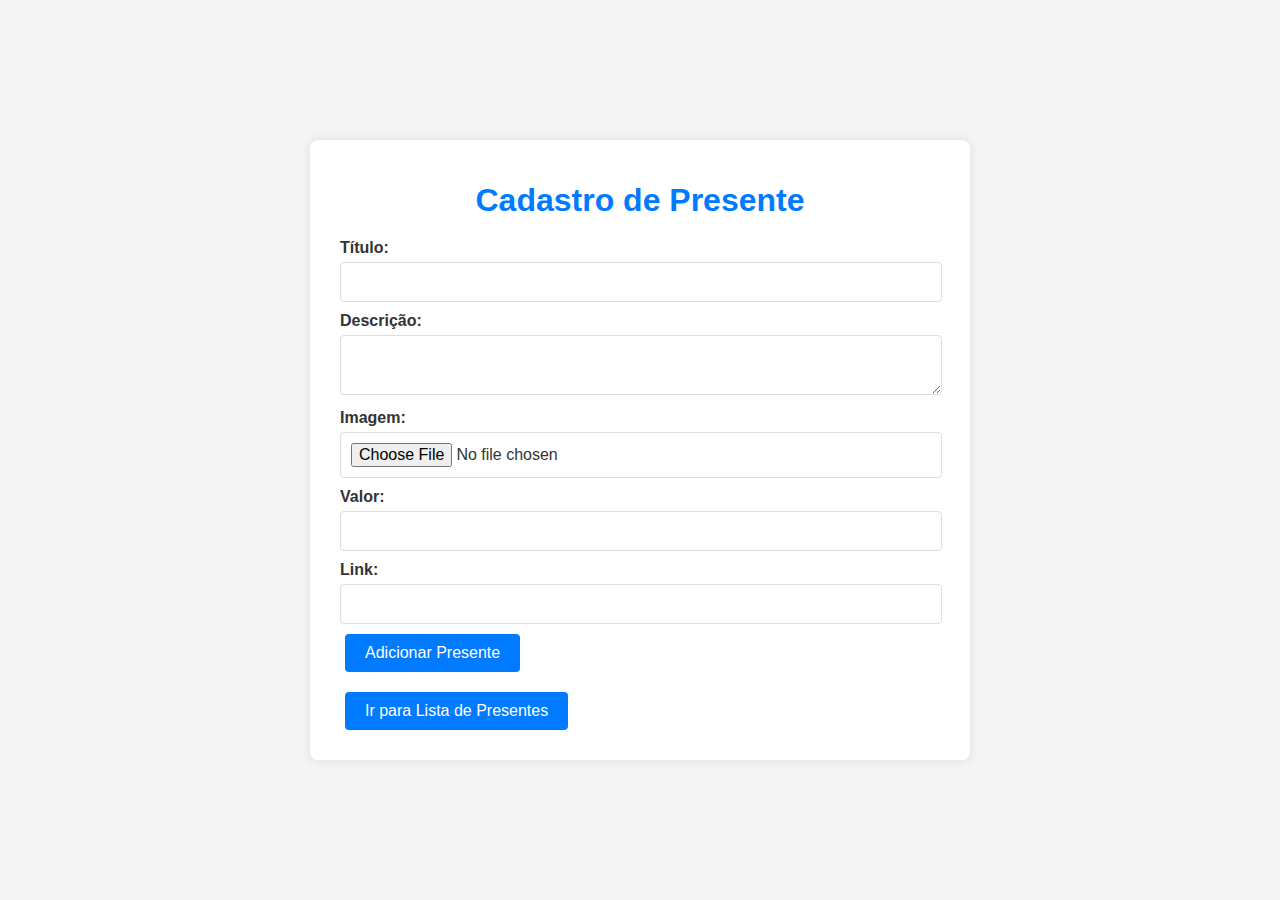
<file: src/main/resources/static/createGift.html>
<!DOCTYPE html>
<html lang="en">
<head>
    <meta charset="UTF-8">
    <meta name="viewport" content="width=device-width, initial-scale=1.0">
    <title>Cadastro de Presente</title>
    <link rel="stylesheet" href="styles.css">
</head>
<body>
<div class="container">
    <h1>Cadastro de Presente</h1>
    <form id="present-form">
        <label for="title">Título:</label>
        <input type="text" id="title" name="title" required><br>
        <label for="description">Descrição:</label>
        <textarea id="description" name="description" required></textarea><br>
        <label for="imageFile">Imagem:</label>
        <input type="file" id="imageFile" name="imageFile"><br>
        <label for="value">Valor:</label>
        <input type="number" id="value" name="value" required><br>
        <label for="link">Link:</label>
        <input type="text" id="link" name="link" required><br>
        <button type="submit" class="btn">Adicionar Presente</button>
    </form>
    <button onclick="window.location.href='edit.html'" class="btn">Ir para Lista de Presentes</button>
</div>
<script src="scripts.js"></script>
</body>
</html>
</file>
<file: src/main/resources/static/styles.css>
body {
    font-family: 'Arial', sans-serif;
    background-color: #f4f4f4;
    color: #333;
    margin: 0;
    padding: 0;
    display: flex;
    justify-content: center;
    align-items: center;
    height: 100vh;
}

.container {
    background: #fff;
    padding: 20px 30px;
    border-radius: 8px;
    box-shadow: 0 0 10px rgba(0, 0, 0, 0.1);
    max-width: 600px;
    width: 100%;
}

h1 {
    text-align: center;
    margin-bottom: 20px;
    color: #007BFF;
}

form label {
    display: block;
    margin-top: 10px;
    font-weight: bold;
}

form input, form textarea {
    width: calc(100% - 20px);
    padding: 10px;
    margin-top: 5px;
    border: 1px solid #ddd;
    border-radius: 4px;
    font-size: 16px;
}

form textarea {
    resize: vertical;
}

form button, .btn {
    display: inline-block;
    padding: 10px 20px;
    margin: 10px 5px;
    background-color: #007BFF;
    color: white;
    border: none;
    border-radius: 4px;
    font-size: 16px;
    cursor: pointer;
    transition: background-color 0.3s ease;
    text-decoration: none;
    text-align: center;
}

form button:hover, .btn:hover {
    background-color: #0056b3;
}

ul {
    list-style-type: none;
    padding: 0;
}

li {
    background: #fff;
    margin: 10px 0;
    padding: 20px;
    border-radius: 8px;
    box-shadow: 0 0 10px rgba(0, 0, 0, 0.1);
}

li h2 {
    margin: 0;
    margin-bottom: 10px;
    color: #007BFF;
}

li p {
    margin: 0;
    margin-bottom: 10px;
}

li img {
    max-width: 100%;
    border-radius: 8px;
    margin-bottom: 10px;
}

.btn-green {
    background-color: #28a745;
}

.btn-green:hover {
    background-color: #218838;
}

.btn-red {
    background-color: #dc3545;
}

.btn-red:hover {
    background-color: #c82333;
}
</file>
